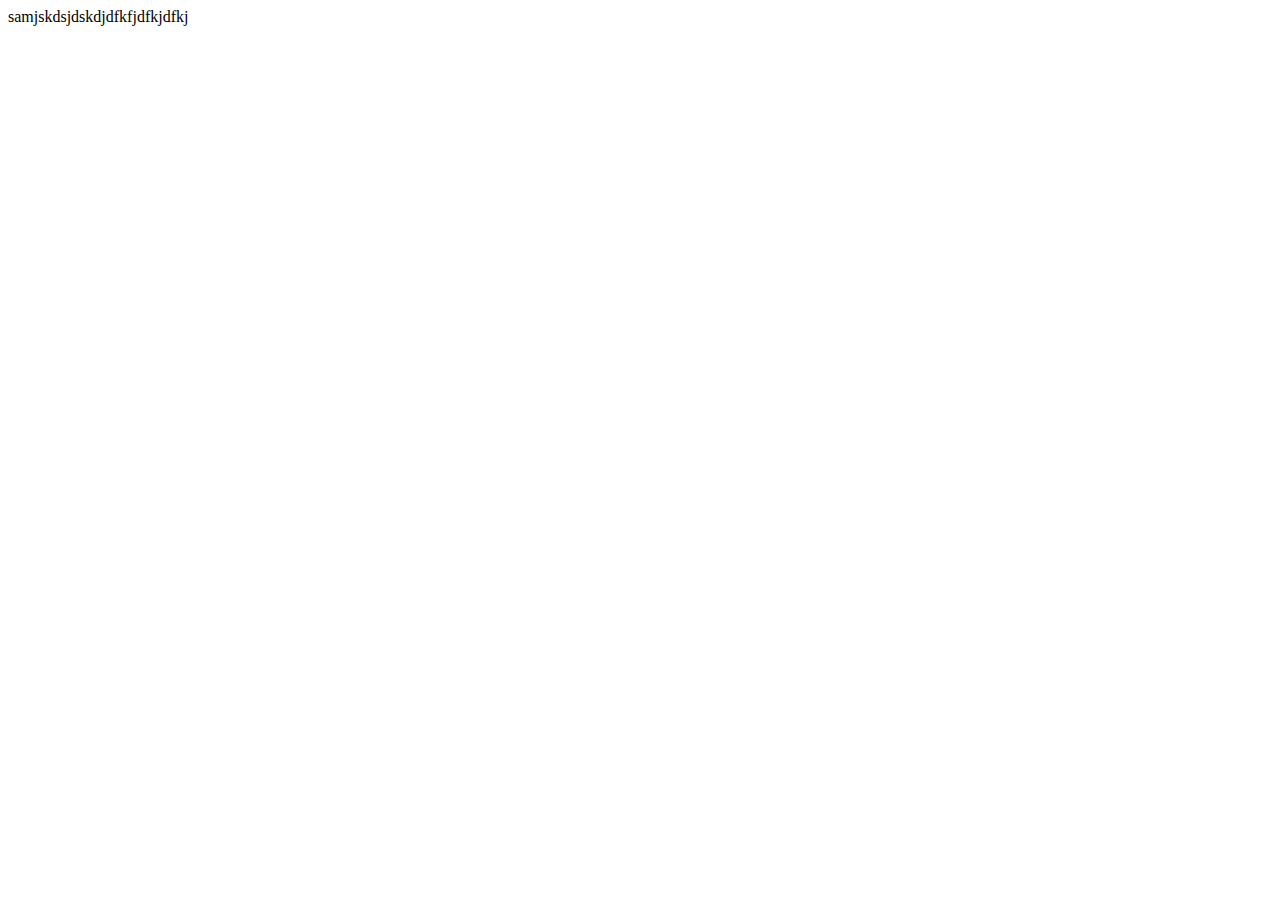
<file: index.html>
<!DOCTYPE html>
<html lang="en">
<head>
    <meta charset="UTF-8">
    <meta http-equiv="X-UA-Compatible" content="IE=edge">
    <meta name="viewport" content="width=ss, initial-scale=1.0">
    <title>Document</title>
</head>
<body>


    samjskdsjdskdjdfkfjdfkjdfkj
    
</body>
</html>
</file>
